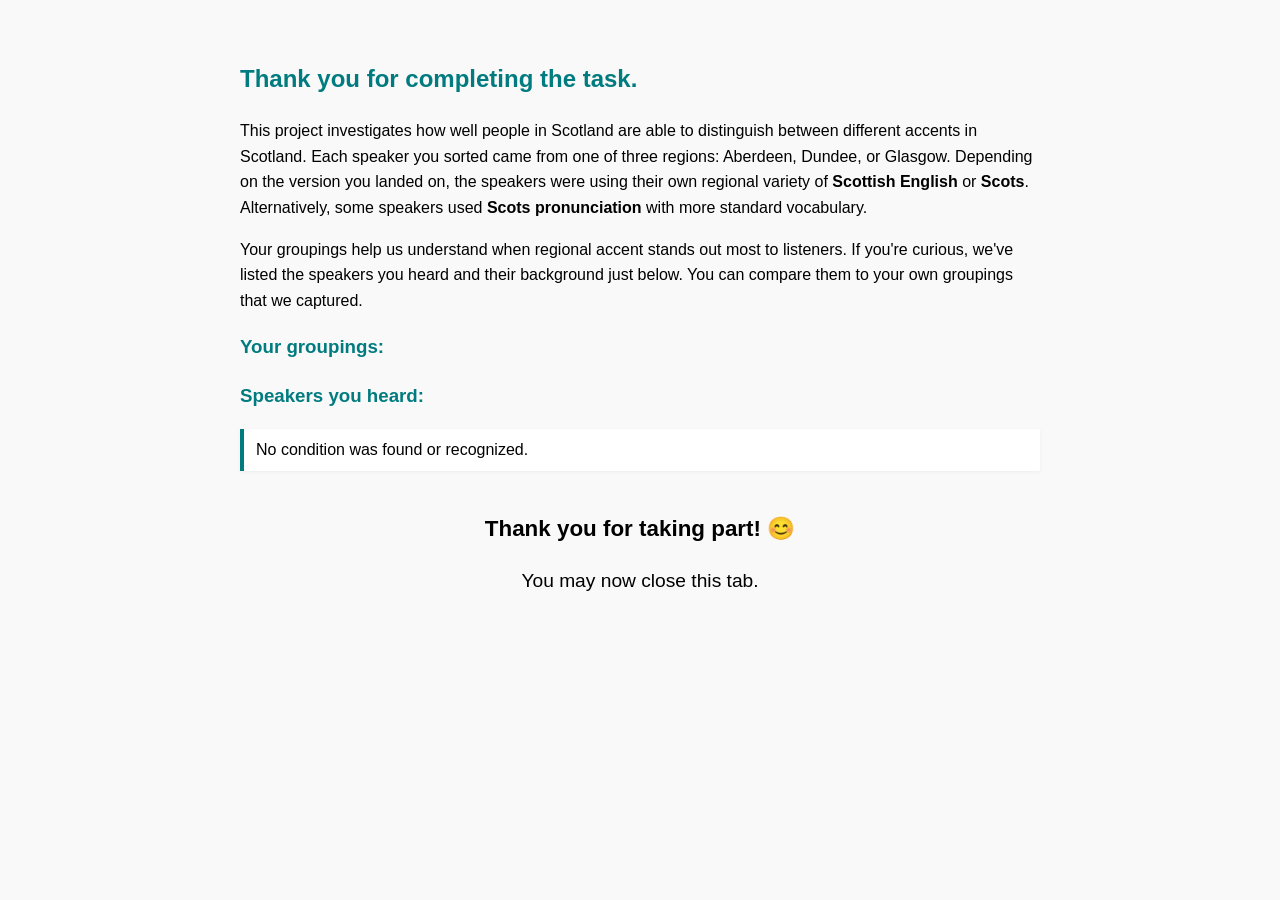
<file: thankyou.html>
<!DOCTYPE html>
<html lang="en">
<head>
  <meta charset="UTF-8" />
  <title>Thank You!</title>
  <meta name="viewport" content="width=device-width, initial-scale=1.0" />
  <style>
    body {
      font-family: "Segoe UI", sans-serif;
      background-color: #f9f9f9;
      margin: 0;
      padding: 40px 20px;
    }

    .thankyou-container {
      max-width: 800px;
      margin: 0 auto;
      line-height: 1.6;
    }

    h2, h3, h4 {
      color: #007b7f;
    }

    #participant-view img {
      max-width: 100%;
      border: 1px solid #ccc;
      margin-top: 10px;
    }

    ul#condition-info-list {
      padding-left: 0;
      list-style-type: none;
    }

    ul#condition-info-list li {
      background: #fff;
      padding: 8px 12px;
      margin-bottom: 5px;
      border-left: 4px solid #007b7f;
      box-shadow: 0 1px 3px rgba(0,0,0,0.05);
    }
  </style>
</head>
<body>
  <div class="thankyou-container">
    <h2>Thank you for completing the task.</h2>
    <p>
      This project investigates how well people in Scotland are able to distinguish between different accents in Scotland. Each speaker you sorted came from one of three regions: Aberdeen, Dundee, or Glasgow. Depending on the version you landed on, the speakers were using their own regional variety of <strong>Scottish English</strong> or <strong>Scots</strong>. Alternatively, some speakers used <strong>Scots pronunciation</strong> with more standard vocabulary.
    </p>
    <p>
      Your groupings help us understand when regional accent stands out most to listeners.  
      If you're curious, we've listed the speakers you heard and their background just below. You can compare them to your own groupings that we captured.
    </p>

    <h3>Your groupings:</h3>
    <div id="participant-view"></div>

    <h3>Speakers you heard:</h3>
    <ul id="condition-info-list"></ul>
    
    <script>
      const speakerInfo = {
        TE: { region: "Aberdeen", variety: "Scots" },
        CQ: { region: "Aberdeen", variety: "Scots" },
        UI: { region: "Dundee", variety: "Scots" },
        BF: { region: "Dundee", variety: "Scots" },
        EW: { region: "Glasgow", variety: "Scots" },
        PX: { region: "Glasgow", variety: "Scots" },
        MB: { region: "Aberdeen", variety: "Scottish English" },
        TV: { region: "Aberdeen", variety: "Scottish English" },
        GI: { region: "Dundee", variety: "Scottish English" },
        EQ: { region: "Dundee", variety: "Scottish English" },
        KN: { region: "Glasgow", variety: "Scottish English" },
        DM: { region: "Glasgow", variety: "Scottish English" },
        VO: { region: "Aberdeen", variety: "Scots" },
        HY: { region: "Aberdeen", variety: "Scots" },
        JG: { region: "Dundee", variety: "Scots" },
        HZ: { region: "Dundee", variety: "Scots" },
        UN: { region: "Glasgow", variety: "Scots" },
        WR: { region: "Glasgow", variety: "Scots" },
        QE: { region: "Aberdeen", variety: "Scottish English" },
        WI: { region: "Aberdeen", variety: "Scottish English" },
        DG: { region: "Dundee", variety: "Scottish English" },
        TD: { region: "Dundee", variety: "Scottish English" },
        EL: { region: "Glasgow", variety: "Scottish English" },
        XU: { region: "Glasgow", variety: "Scottish English" },
        QN: { region: "Aberdeen", variety: "Scots" },
        TK: { region: "Aberdeen", variety: "Scots" },
        RU: { region: "Dundee", variety: "Scots" },
        FI: { region: "Dundee", variety: "Scots" },
        MF: { region: "Glasgow", variety: "Scots" },
        US: { region: "Glasgow", variety: "Scots" },
        PP: { region: "Aberdeen", variety: "Scots" },
        EK: { region: "Aberdeen", variety: "Scots" },
        WW: { region: "Dundee", variety: "Scots" },
        VI: { region: "Dundee", variety: "Scots" },
        KD: { region: "Glasgow", variety: "Scots" },
        HS: { region: "Glasgow", variety: "Scots" },
        GQ: { region: "Aberdeen", variety: "Scottish English" },
        BK: { region: "Aberdeen", variety: "Scottish English" },
        YR: { region: "Dundee", variety: "Scottish English" },
        WN: { region: "Dundee", variety: "Scottish English" },
        XL: { region: "Glasgow", variety: "Scottish English" },
        BN: { region: "Glasgow", variety: "Scottish English" },
        MP: { region: "Aberdeen", variety: "Scots" },
        RX: { region: "Aberdeen", variety: "Scots" },
        KY: { region: "Dundee", variety: "Scots" },
        KX: { region: "Dundee", variety: "Scots" },
        PM: { region: "Glasgow", variety: "Scots" },
        VW: { region: "Glasgow", variety: "Scots" },
        HG: { region: "Aberdeen", variety: "Scots" },
        DI: { region: "Aberdeen", variety: "Scots" },
        JS: { region: "Dundee", variety: "Scots" },
        KZ: { region: "Dundee", variety: "Scots" },
        LM: { region: "Glasgow", variety: "Scots" },
        IT: { region: "Glasgow", variety: "Scots" },
        MW: { region: "Aberdeen", variety: "Scottish English" },
        RF: { region: "Aberdeen", variety: "Scottish English" },
        ZY: { region: "Dundee", variety: "Scottish English" },
        RN: { region: "Dundee", variety: "Scottish English" },
        PR: { region: "Glasgow", variety: "Scottish English" },
        XN: { region: "Glasgow", variety: "Scottish English" },
        ZP: { region: "Aberdeen", variety: "Scots" },
        VG: { region: "Aberdeen", variety: "Scots" },
        KL: { region: "Dundee", variety: "Scots" },
        OS: { region: "Dundee", variety: "Scots" },
        FN: { region: "Glasgow", variety: "Scots" },
        SJ: { region: "Glasgow", variety: "Scots" },
        JY: { region: "Aberdeen", variety: "Scots" },
        MM: { region: "Aberdeen", variety: "Scots" },
        KP: { region: "Dundee", variety: "Scots" },
        MC: { region: "Dundee", variety: "Scots" },
        KK: { region: "Glasgow", variety: "Scots" },
        JT: { region: "Glasgow", variety: "Scots" }
      };

      const conditions = {
        F_SSE: ["ZY","XN","YR","MW","RN","PR","BN","BK","XL","RF","WN","GQ"],
        F_ScotsL: ["OS","VG","KL","SJ","MM","MC","JY","KK","JT","KP","ZP","FN"],
        F_ScotsP: ["KZ","DI","IT","RX","LM","VW","JS","KY","KX","HG","MP","PM"],
        M_SSE: ["DM","XU","TV","MB","KN","DG","EQ","EL","TD","QE","GI","WI"],
        M_ScotsL: ["FI","TK","QN","EK","VI","RU","WW","US","MF","KD","HS","PP"],
        M_ScotsP: ["UI","WR","HY","HZ","BF","EW","UN","VO","PX","CQ","TE","JG"]
      };

      const params = new URLSearchParams(window.location.search);
      const cond = params.get('cond');
      const screenshot = params.get('screenshot');
      const speakers = conditions[cond] || [];

      if (screenshot) {
        const label = document.createElement('h4');
        label.textContent = "Visual snapshot of your groupings:";
        document.getElementById('participant-view').appendChild(label);

        const img = new Image();
        img.src = screenshot;
        img.alt = "Screenshot of your submission";
        document.getElementById('participant-view').appendChild(img);
      }

      const isPronCondition = cond === "F_ScotsP" || cond === "M_ScotsP";
      const infoList = document.getElementById('condition-info-list');

      if (!cond || speakers.length === 0) {
        const li = document.createElement('li');
        li.textContent = "No condition was found or recognized.";
        infoList.appendChild(li);
      } else {
        const sorted = speakers.map(code => {
          const info = speakerInfo[code];
          if (!info) return null;
          const variety = (info.variety === "Scots" && isPronCondition)
            ? "Scots pronunciation"
            : info.variety;
          return { code, region: info.region, variety };
        }).filter(Boolean).sort((a, b) => {
          const r = a.region.localeCompare(b.region);
          return r !== 0 ? r : a.variety.localeCompare(b.variety);
        });

        sorted.forEach(({ code, region, variety }) => {
          const li = document.createElement('li');
          li.textContent = `${code} — ${region} — ${variety}`;
          infoList.appendChild(li);
        });
      }
    </script>

    <div style="margin-top: 40px; text-align: center;">
      <p style="font-size: 1.4rem; font-weight: bold; margin-bottom: 10px;">Thank you for taking part! 😊</p>
      <p style="font-size: 1.2rem;">You may now close this tab.</p>
    </div>
  </div>
</body>
</html>
</file>
